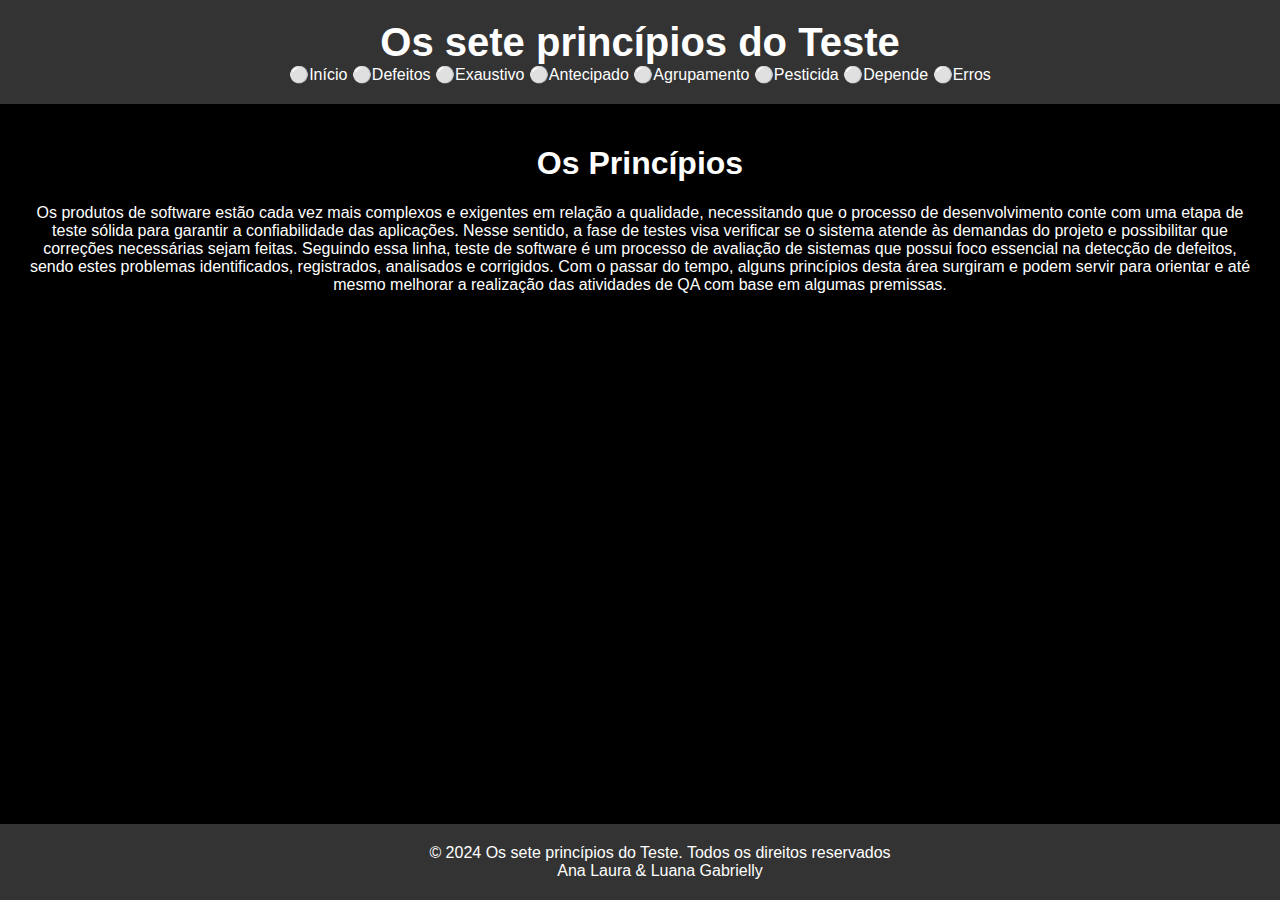
<file: index.html>
<!DOCTYPE html>
<html lang="en">
<head>
    <link rel="stylesheet" type="text/css" href="estilos.css">
    <meta charset="UTF-8">
    <meta name="viewport" content="width=device-width, initial-scale=1.0">
    <title>Case de Testes</title>
</head>
<body>
    <header>
        <div class="logo">Os sete princípios do Teste</div>
        <nau>
            <a href="index.html">⚪Início</a>
            <a href="defeitos.html">⚪Defeitos</a>
            <a href="exaustivo.html">⚪Exaustivo</a>
            <a href="antecipado.html">⚪Antecipado</a>
            <a href="agrupamento.html">⚪Agrupamento</a>
            <a href="pesticida.html">⚪Pesticida</a>
            <a href="depende.html">⚪Depende</a>
            <a href="erros.html">⚪Erros</a>
        </nau>
    </header>

    <main>
        <h1 class="animated-title">Os Princípios</h1>
        <p>Os produtos de software estão cada vez mais complexos e exigentes em relação a qualidade, necessitando que o processo de desenvolvimento conte com uma etapa de teste sólida para garantir a confiabilidade das aplicações. Nesse sentido, a fase de testes visa verificar se o sistema atende às demandas do projeto e possibilitar que correções necessárias sejam feitas.

            Seguindo essa linha, teste de software é um processo de avaliação de sistemas que possui foco essencial na detecção de defeitos, sendo estes problemas identificados, registrados, analisados e corrigidos. Com o passar do tempo, alguns princípios desta área surgiram e podem servir para orientar e até mesmo melhorar a realização das atividades de QA com base em algumas premissas.</p>
    </main>



    <footer>
        <p>&copy; 2024 Os sete princípios do Teste. Todos os direitos reservados</p>
        <p>Ana Laura & Luana Gabrielly</p>
    </footer>

</body>
</html>
</file>
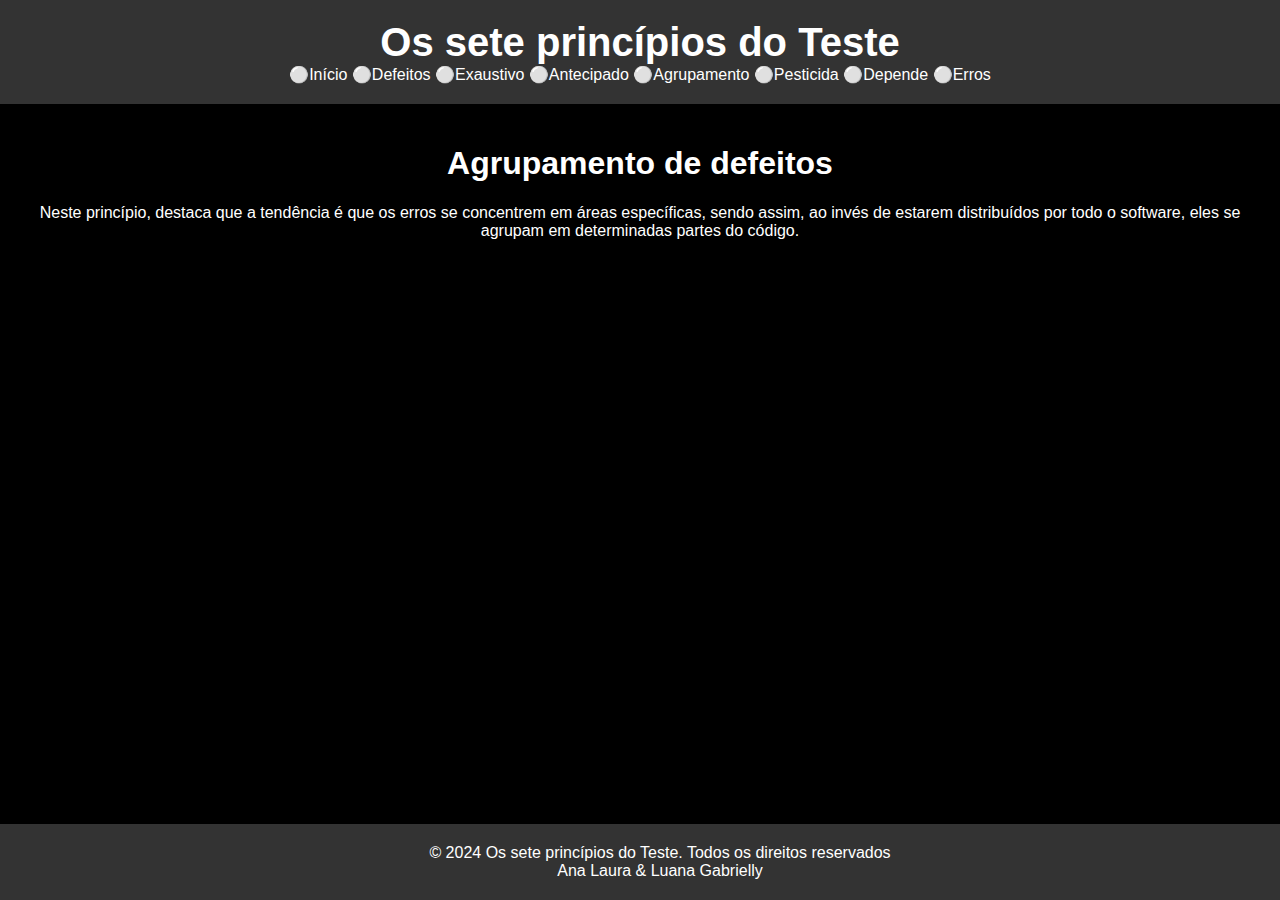
<file: agrupamento.html>
<!DOCTYPE html>
<html lang="en">
<head>
    <link rel="stylesheet" type="text/css" href="estilos.css">
    <meta charset="UTF-8">
    <meta name="viewport" content="width=device-width, initial-scale=1.0">
    <title>Case de Testes</title>
</head>
<body>
    <header>
        <div class="logo">Os sete princípios do Teste</div>
        <nau>
            <a href="index.html">⚪Início</a>
            <a href="defeitos.html">⚪Defeitos</a>
            <a href="exaustivo.html">⚪Exaustivo</a>
            <a href="antecipado.html">⚪Antecipado</a>
            <a href="agrupamento.html">⚪Agrupamento</a>
            <a href="pesticida.html">⚪Pesticida</a>
            <a href="depende.html">⚪Depende</a>
            <a href="erros.html">⚪Erros</a>
        </nau>
    </header>

    <main>
        <h1 class="animated-title">Agrupamento de defeitos</h1>
        <p>Neste princípio, destaca que a tendência é que os erros se concentrem em áreas específicas, sendo assim, ao invés de estarem distribuídos por todo o software, eles se agrupam em determinadas partes do código.</p>
    </main>



    <footer>
        <p>&copy; 2024 Os sete princípios do Teste. Todos os direitos reservados</p>
        <p>Ana Laura & Luana Gabrielly</p>
    </footer>

</body>
</html>
</file>
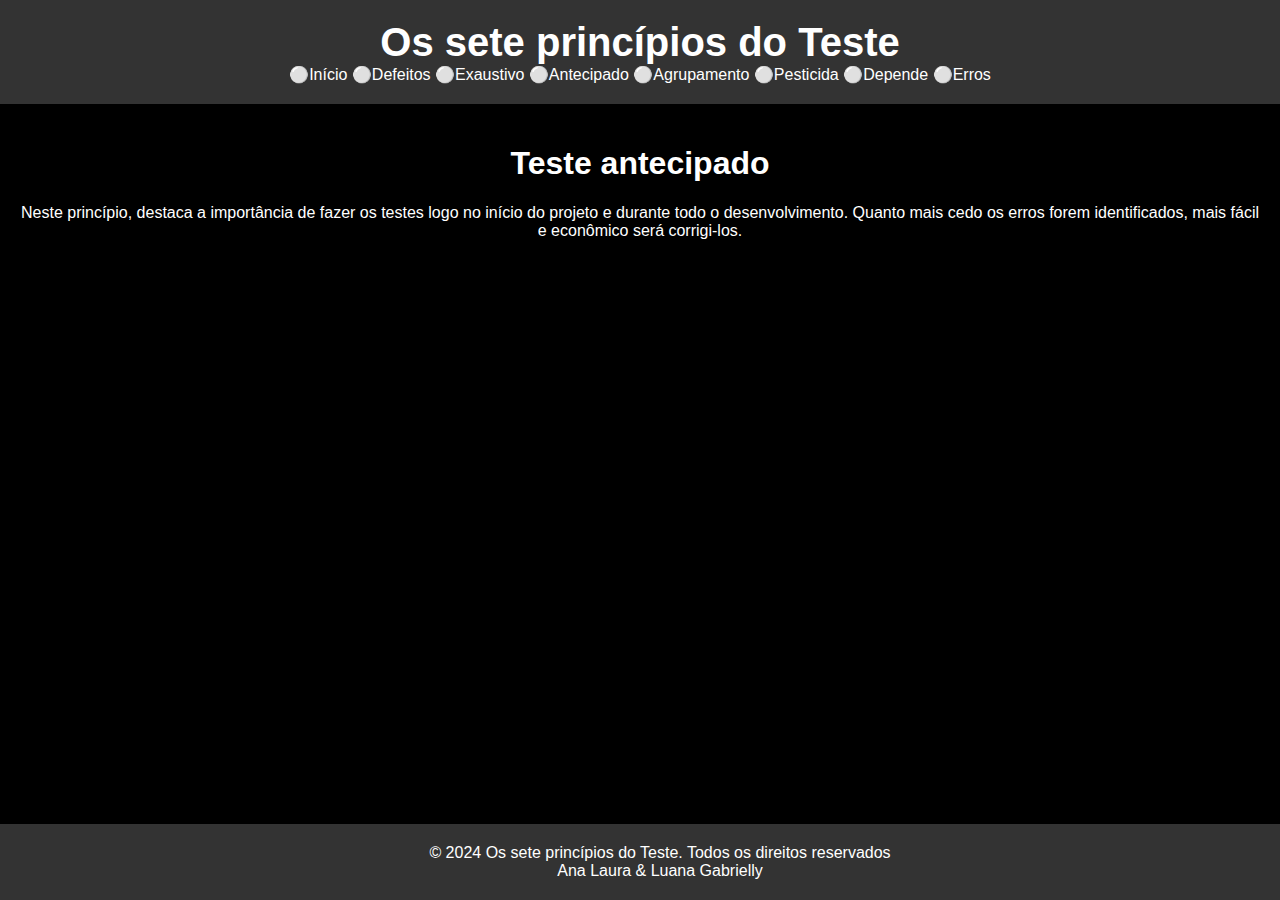
<file: antecipado.html>
<!DOCTYPE html>
<html lang="en">
<head>
    <link rel="stylesheet" type="text/css" href="estilos.css">
    <meta charset="UTF-8">
    <meta name="viewport" content="width=device-width, initial-scale=1.0">
    <title>Case de Testes</title>
</head>
<body>
    <header>
        <div class="logo">Os sete princípios do Teste</div>
        <nau>
            <a href="index.html">⚪Início</a>
            <a href="defeitos.html">⚪Defeitos</a>
            <a href="exaustivo.html">⚪Exaustivo</a>
            <a href="antecipado.html">⚪Antecipado</a>
            <a href="agrupamento.html">⚪Agrupamento</a>
            <a href="pesticida.html">⚪Pesticida</a>
            <a href="depende.html">⚪Depende</a>
            <a href="erros.html">⚪Erros</a>
        </nau>
    </header>

    <main>
        <h1 class="animated-title">Teste antecipado</h1>
        <p>Neste princípio, destaca a importância de fazer os testes logo no início do projeto e durante todo o desenvolvimento. Quanto mais cedo os erros forem identificados, mais fácil e econômico será corrigi-los.</p>
    </main>



    <footer>
        <p>&copy; 2024 Os sete princípios do Teste. Todos os direitos reservados</p>
        <p>Ana Laura & Luana Gabrielly</p>
    </footer>

</body>
</html>
</file>
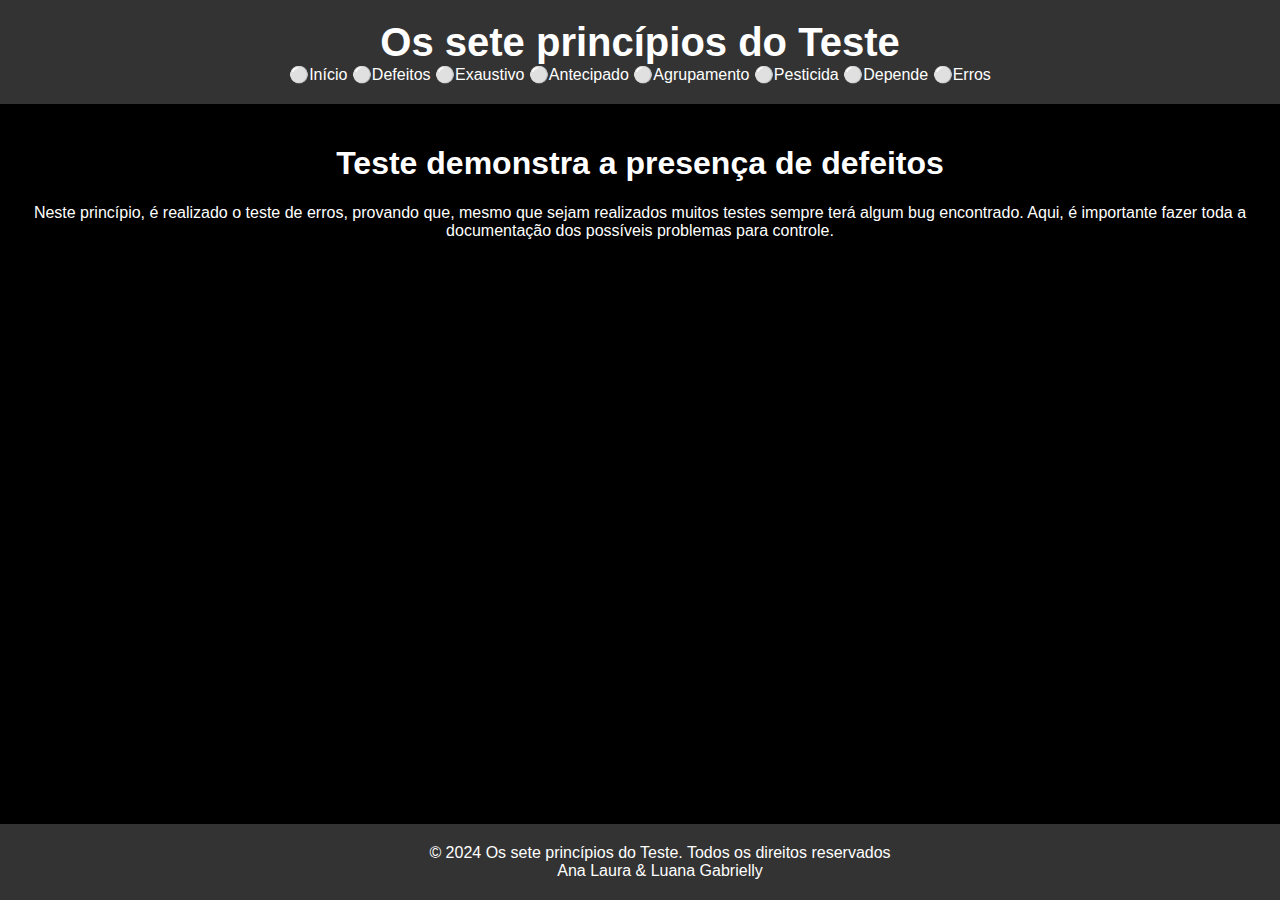
<file: defeitos.html>
<!DOCTYPE html>
<html lang="en">
<head>
    <link rel="stylesheet" type="text/css" href="estilos.css">
    <meta charset="UTF-8">
    <meta name="viewport" content="width=device-width, initial-scale=1.0">
    <title>Case de Testes</title>
</head>
<body>
    <header>
        <div class="logo">Os sete princípios do Teste</div>
        <nau>
            <a href="index.html">⚪Início</a>
            <a href="defeitos.html">⚪Defeitos</a>
            <a href="exaustivo.html">⚪Exaustivo</a>
            <a href="antecipado.html">⚪Antecipado</a>
            <a href="agrupamento.html">⚪Agrupamento</a>
            <a href="pesticida.html">⚪Pesticida</a>
            <a href="depende.html">⚪Depende</a>
            <a href="erros.html">⚪Erros</a>
        </nau>
    </header>

    <main>
        <h1 class="animated-title">Teste demonstra a presença de defeitos</h1>
        <p>Neste princípio, é realizado o teste de erros, provando que, mesmo que sejam realizados muitos testes sempre terá algum bug encontrado. Aqui, é importante fazer toda a documentação dos possíveis problemas para controle.</p>
    </main>



    <footer>
        <p>&copy; 2024 Os sete princípios do Teste. Todos os direitos reservados</p>
        <p>Ana Laura & Luana Gabrielly</p>
    </footer>

</body>
</html>
</file>
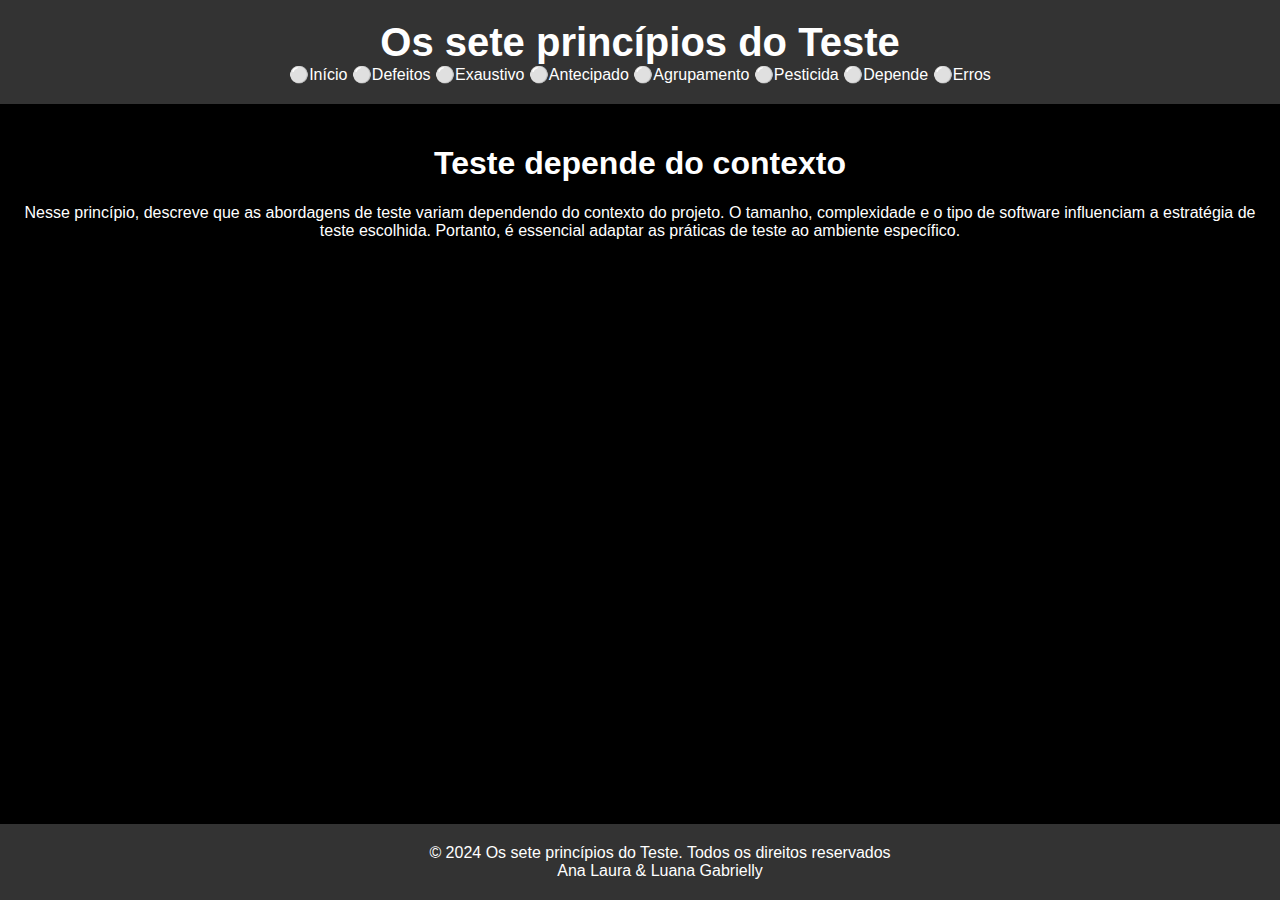
<file: depende.html>
<!DOCTYPE html>
<html lang="en">
<head>
    <link rel="stylesheet" type="text/css" href="estilos.css">
    <meta charset="UTF-8">
    <meta name="viewport" content="width=device-width, initial-scale=1.0">
    <title>Case de Testes</title>
</head>
<body>
    <header>
        <div class="logo">Os sete princípios do Teste</div>
        <nau>
            <a href="index.html">⚪Início</a>
            <a href="defeitos.html">⚪Defeitos</a>
            <a href="exaustivo.html">⚪Exaustivo</a>
            <a href="antecipado.html">⚪Antecipado</a>
            <a href="agrupamento.html">⚪Agrupamento</a>
            <a href="pesticida.html">⚪Pesticida</a>
            <a href="depende.html">⚪Depende</a>
            <a href="erros.html">⚪Erros</a>
        </nau>
    </header>

    <main>
        <h1 class="animated-title">Teste depende do contexto</h1>
        <p>Nesse princípio, descreve que as abordagens de teste variam dependendo do contexto do projeto. O tamanho, complexidade e o tipo de software influenciam a estratégia de teste escolhida. Portanto, é essencial adaptar as práticas de teste ao ambiente específico.</p>
    </main>



    <footer>
        <p>&copy; 2024 Os sete princípios do Teste. Todos os direitos reservados</p>
        <p>Ana Laura & Luana Gabrielly</p>
    </footer>

</body>
</html>
</file>
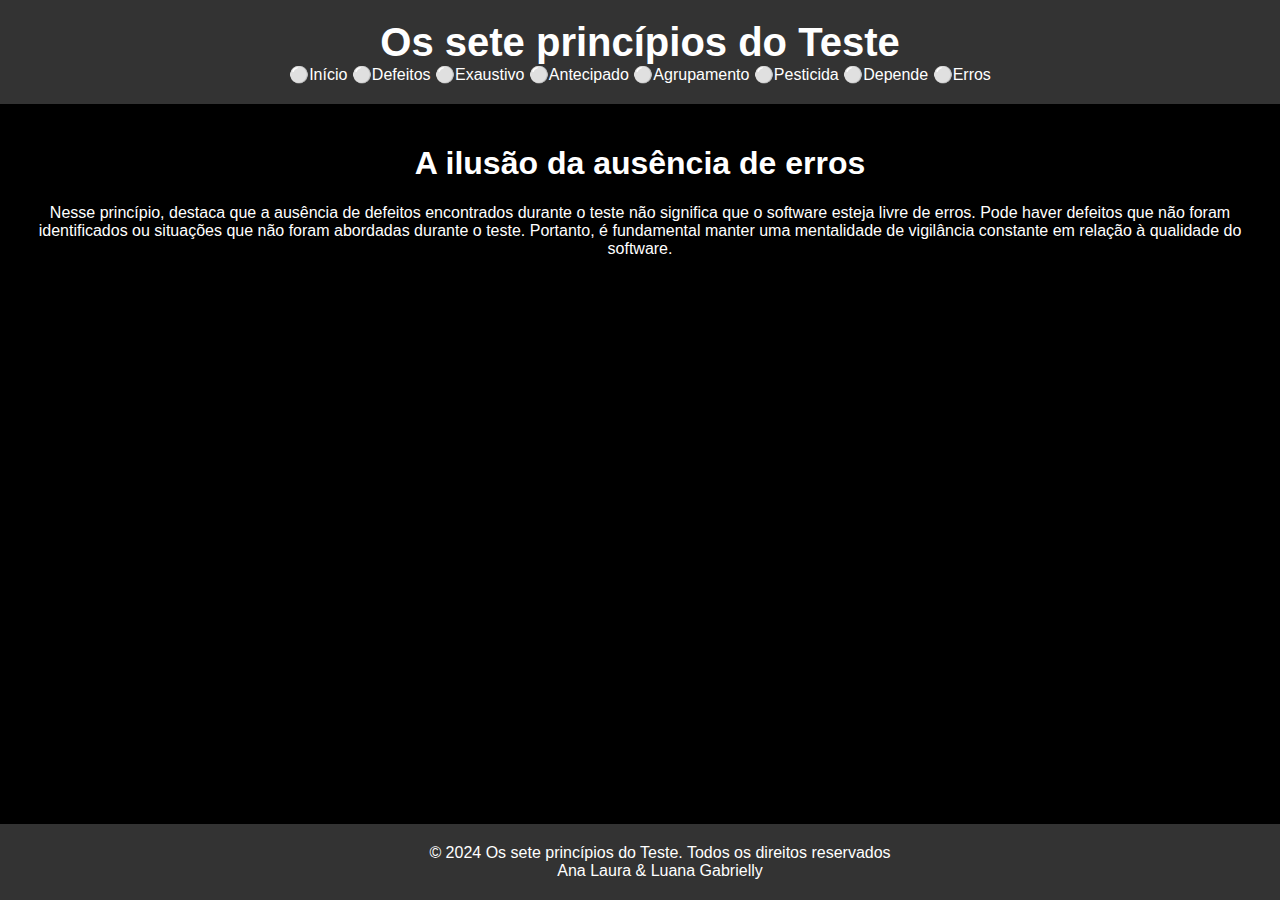
<file: erros.html>
<!DOCTYPE html>
<html lang="en">
<head>
    <link rel="stylesheet" type="text/css" href="estilos.css">
    <meta charset="UTF-8">
    <meta name="viewport" content="width=device-width, initial-scale=1.0">
    <title>Case de Testes</title>
</head>
<body>
    <header>
        <div class="logo">Os sete princípios do Teste</div>
        <nau>
            <a href="index.html">⚪Início</a>
            <a href="defeitos.html">⚪Defeitos</a>
            <a href="exaustivo.html">⚪Exaustivo</a>
            <a href="antecipado.html">⚪Antecipado</a>
            <a href="agrupamento.html">⚪Agrupamento</a>
            <a href="pesticida.html">⚪Pesticida</a>
            <a href="depende.html">⚪Depende</a>
            <a href="erros.html">⚪Erros</a>
        </nau>
    </header>

    <main>
        <h1 class="animated-title">A ilusão da ausência de erros</h1>
        <p>Nesse princípio, destaca que a ausência de defeitos encontrados durante o teste não significa que o software esteja livre de erros. Pode haver defeitos que não foram identificados ou situações que não foram abordadas durante o teste. Portanto, é fundamental manter uma mentalidade de vigilância constante em relação à qualidade do software.</p>
    </main>



    <footer>
        <p>&copy; 2024 Os sete princípios do Teste. Todos os direitos reservados</p>
        <p>Ana Laura & Luana Gabrielly</p>
    </footer>

</body>
</html>
</file>
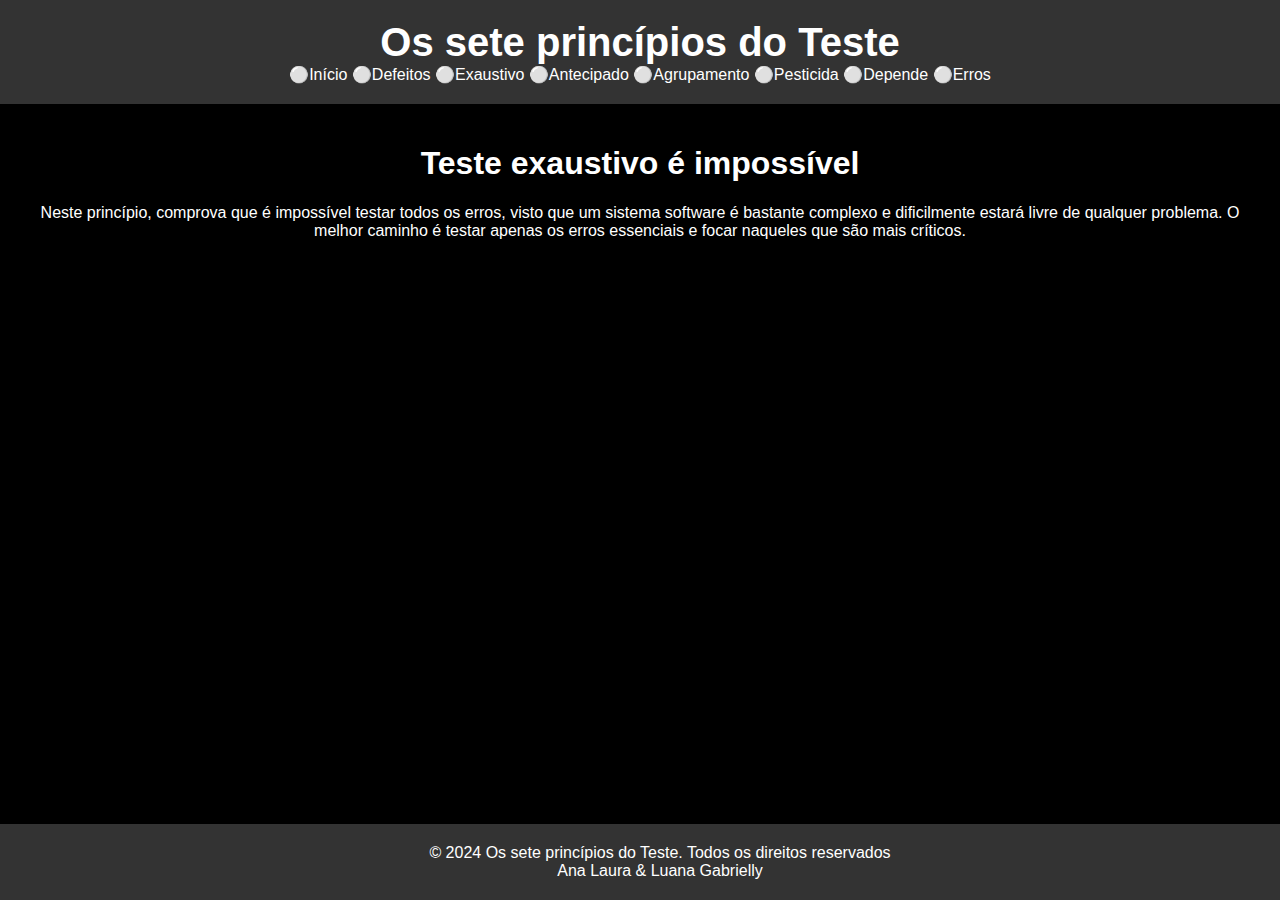
<file: exaustivo.html>
<!DOCTYPE html>
<html lang="en">
<head>
    <link rel="stylesheet" type="text/css" href="estilos.css">
    <meta charset="UTF-8">
    <meta name="viewport" content="width=device-width, initial-scale=1.0">
    <title>Case de Testes</title>
</head>
<body>
    <header>
        <div class="logo">Os sete princípios do Teste</div>
        <nau>
            <a href="index.html">⚪Início</a>
            <a href="defeitos.html">⚪Defeitos</a>
            <a href="exaustivo.html">⚪Exaustivo</a>
            <a href="antecipado.html">⚪Antecipado</a>
            <a href="agrupamento.html">⚪Agrupamento</a>
            <a href="pesticida.html">⚪Pesticida</a>
            <a href="depende.html">⚪Depende</a>
            <a href="erros.html">⚪Erros</a>
        </nau>
    </header>

    <main>
        <h1 class="animated-title">Teste exaustivo é impossível</h1>
        <p>Neste princípio, comprova que é impossível testar todos os erros, visto que um sistema software é bastante complexo e dificilmente estará livre de qualquer problema. O melhor caminho é testar apenas os erros essenciais e focar naqueles que são mais críticos.</p>
    </main>



    <footer>
        <p>&copy; 2024 Os sete princípios do Teste. Todos os direitos reservados</p>
        <p>Ana Laura & Luana Gabrielly</p>
    </footer>

</body>
</html>
</file>
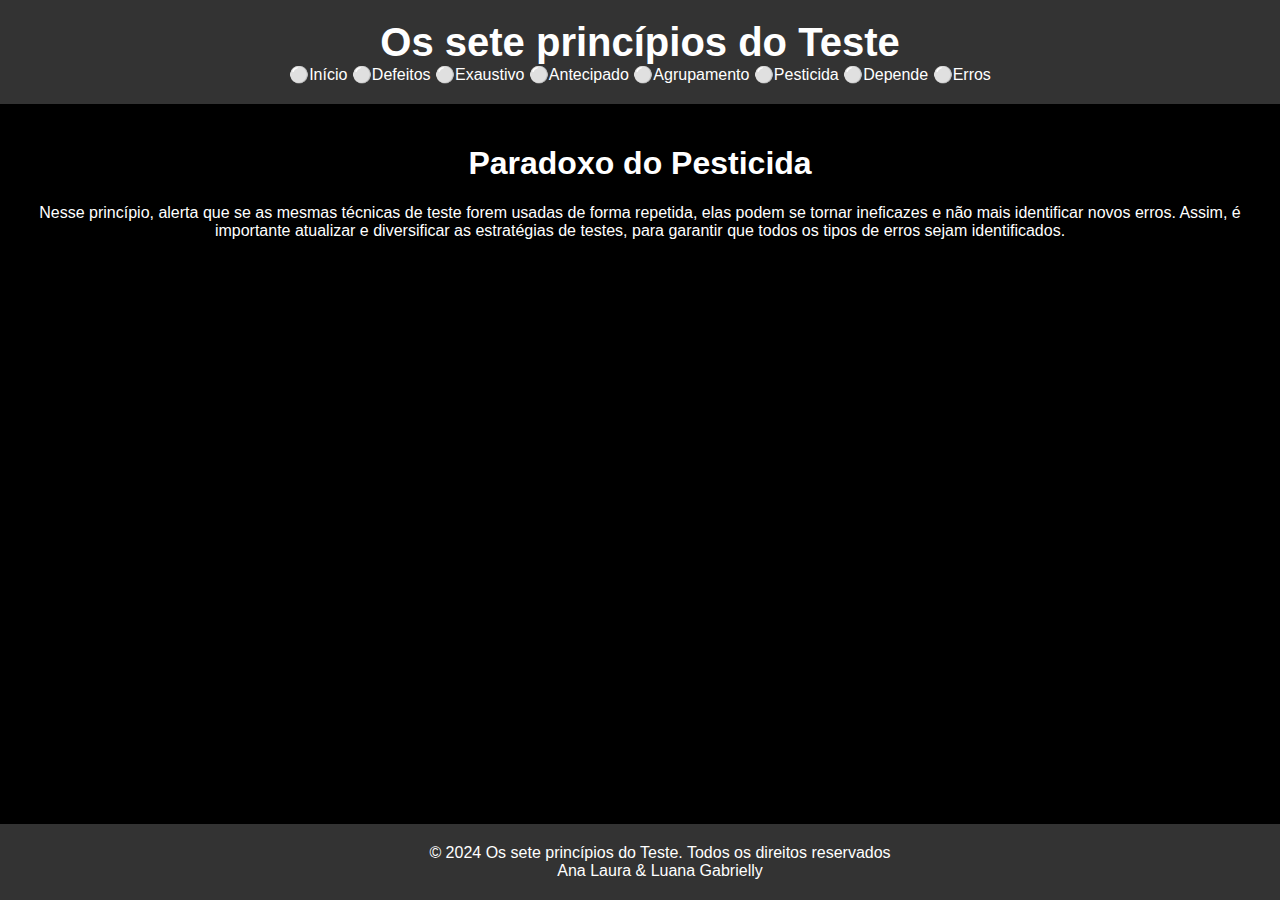
<file: pesticida.html>
<!DOCTYPE html>
<html lang="en">
<head>
    <link rel="stylesheet" type="text/css" href="estilos.css">
    <meta charset="UTF-8">
    <meta name="viewport" content="width=device-width, initial-scale=1.0">
    <title>Case de Testes</title>
</head>
<body>
    <header>
        <div class="logo">Os sete princípios do Teste</div>
        <nau>
            <a href="index.html">⚪Início</a>
            <a href="defeitos.html">⚪Defeitos</a>
            <a href="exaustivo.html">⚪Exaustivo</a>
            <a href="antecipado.html">⚪Antecipado</a>
            <a href="agrupamento.html">⚪Agrupamento</a>
            <a href="pesticida.html">⚪Pesticida</a>
            <a href="depende.html">⚪Depende</a>
            <a href="erros.html">⚪Erros</a>
        </nau>
    </header>

    <main>
        <h1 class="animated-title">Paradoxo do Pesticida</h1>
        <p>Nesse princípio, alerta que se as mesmas técnicas de teste forem usadas de forma repetida, elas podem se tornar ineficazes e não mais identificar novos erros. Assim, é importante atualizar e diversificar as estratégias de testes, para garantir que todos os tipos de erros sejam identificados.</p>
    </main>



    <footer>
        <p>&copy; 2024 Os sete princípios do Teste. Todos os direitos reservados</p>
        <p>Ana Laura & Luana Gabrielly</p>
    </footer>

</body>
</html>
</file>
<file: estilos.css>
body{
    font-family: Arial, sans-serif;
    margin: 0;
    padding: 0;
    box-sizing: border-box;
    background-color: black;
    color: white;
}


header{
    text-align: center;
    padding: 20px;
    background-color: #333;
}

.logo{
    font-size: 40px;
    font-weight: bold;
    animation: fadeln 2s ease-in-out;
}

@keyframes fadeln {
    from {
        opacity: 0;
        transform: translateY(-20px);
    }
    to {
        opacity: 1;
        transform: translateY(0);
    }
}

nav{
    margin-top: 10px;
}

nav a{
    color: white;
    text-decoration: none;
    font-size: 18px;
    margin: 0 15px;
    transition: color 0.3s, transform 0.3s;
}

nav a:hover{
    color: #ff6347;
    transform: scale(1.1);
}

main{
    padding: 20px;
    text-align: center;
}

.animated-title{
    animation: fadein 2s ease-in-out;
}

footer{
    background-color: #333;
    padding: 20px;
    text-align: center;
    color: white;
    position: absolute;
    bottom: 0;
    width: 100%;
}

footer p{
    margin: 0;
}

a:link{
    text-decoration: none;
}

a{
    color:inherit;
}
</file>
